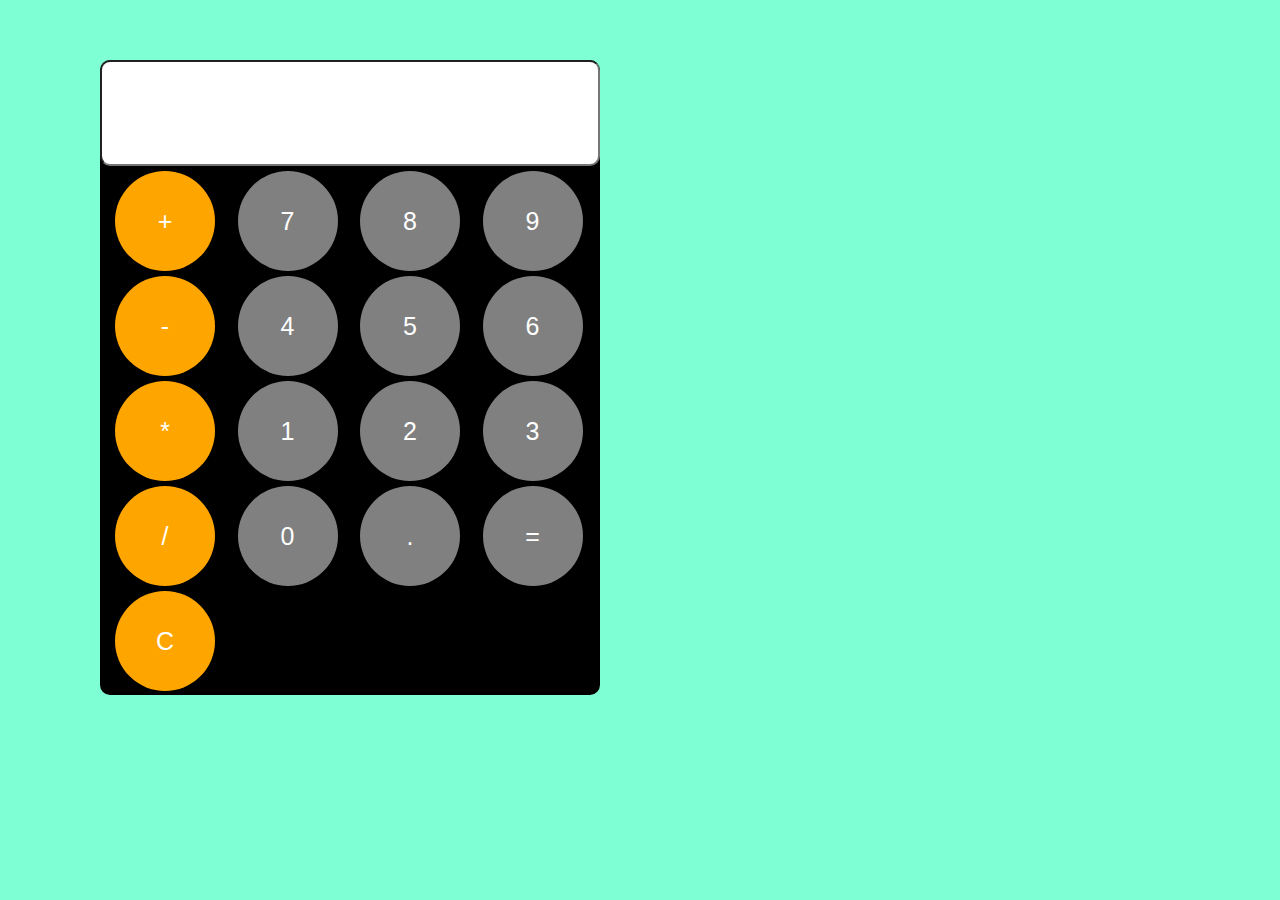
<file: index.html>
<!DOCTYPE html>
<html lang="en">
<head>
    <meta charset="UTF-8">
    <meta name="viewport" content="width=device-width, initial-scale=1.0">
    <title>Calculator</title>
    <link rel="stylesheet" href="styles.css" />
</head>
<body>
    <div id="calculator">
        <input id="display" readonly/>
        <div id="keys">
            <button id="operation" onclick="appendToDisplay('+')">+</button>
            <button onclick="appendToDisplay('7')">7</button>
            <button onclick="appendToDisplay('8')">8</button>
            <button onclick="appendToDisplay('9')">9</button>
            <button id="operation" onclick="appendToDisplay('-')">-</button>
            <button onclick="appendToDisplay('4')">4</button>
            <button onclick="appendToDisplay('5')">5</button>
            <button onclick="appendToDisplay('6')">6</button>
            <button id="operation" onclick="appendToDisplay('*')">*</button>
            <button onclick="appendToDisplay('1')">1</button>
            <button onclick="appendToDisplay('2')">2</button>
            <button onclick="appendToDisplay('3')">3</button>
            <button id="operation" onclick="appendToDisplay('/')">/</button>
            <button onclick="appendToDisplay('0')">0</button>
            <button onclick="appendToDisplay('.')">.</button>
            <button onclick="calculate()">=</button>
            <button id="operation" onclick="clearDisplay()">C</button>
        </div>
    </div>
    <script src="main.js"></script>
</body>
</html>
</file>
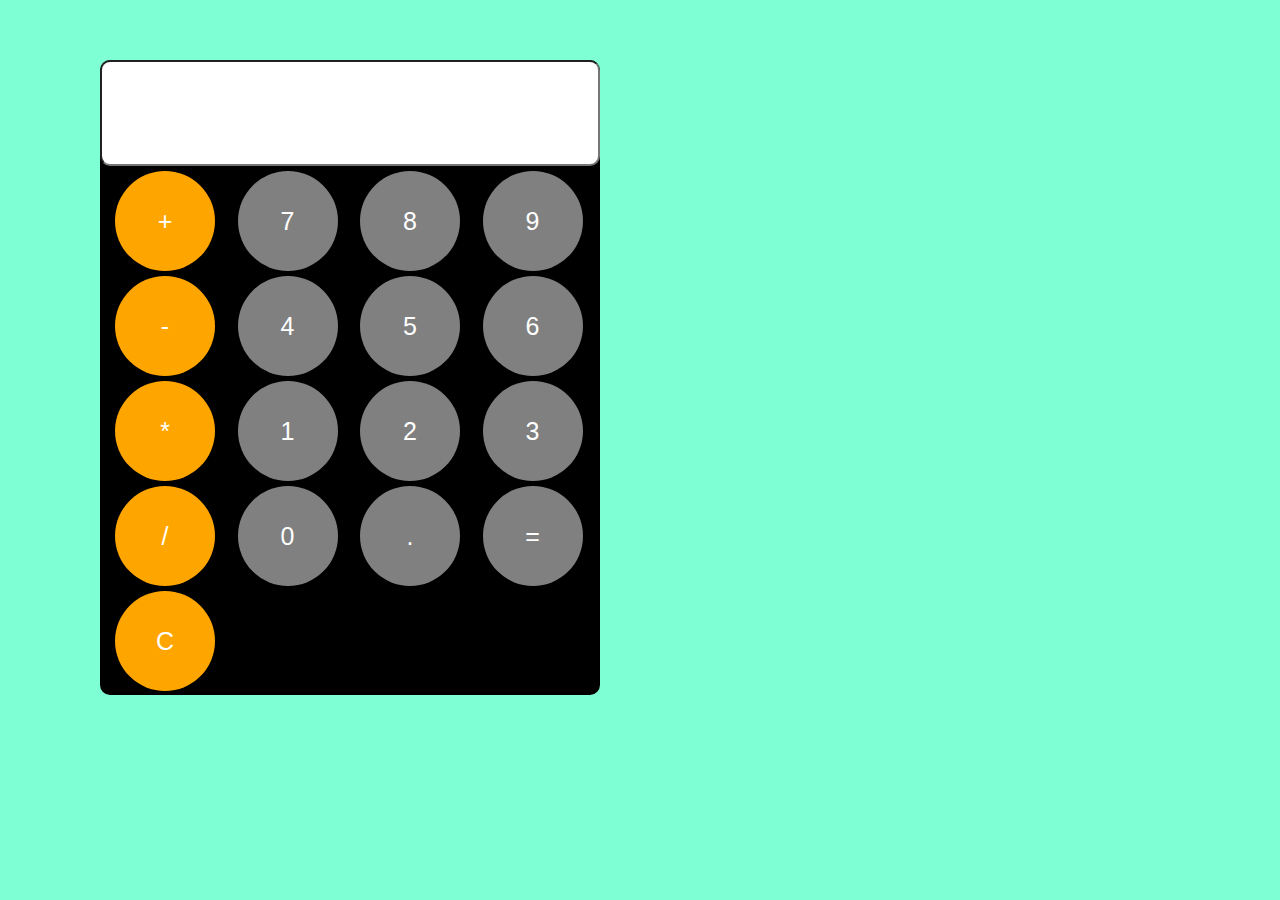
<file: main.html>
<!DOCTYPE html>
<html lang="en">
<head>
    <meta charset="UTF-8">
    <meta name="viewport" content="width=device-width, initial-scale=1.0">
    <title>Calculator</title>
    <link rel="stylesheet" href="styles.css" />
</head>
<body>
    <div id="calculator">
        <input id="display" readonly/>
        <div id="keys">
            <button id="operation" onclick="appendToDisplay('+')">+</button>
            <button onclick="appendToDisplay('7')">7</button>
            <button onclick="appendToDisplay('8')">8</button>
            <button onclick="appendToDisplay('9')">9</button>
            <button id="operation" onclick="appendToDisplay('-')">-</button>
            <button onclick="appendToDisplay('4')">4</button>
            <button onclick="appendToDisplay('5')">5</button>
            <button onclick="appendToDisplay('6')">6</button>
            <button id="operation" onclick="appendToDisplay('*')">*</button>
            <button onclick="appendToDisplay('1')">1</button>
            <button onclick="appendToDisplay('2')">2</button>
            <button onclick="appendToDisplay('3')">3</button>
            <button id="operation" onclick="appendToDisplay('/')">/</button>
            <button onclick="appendToDisplay('0')">0</button>
            <button onclick="appendToDisplay('.')">.</button>
            <button onclick="calculate()">=</button>
            <button id="operation" onclick="clearDisplay()">C</button>
        </div>
    </div>
    <script src="index.js"></script>
</body>
</html>
</file>
<file: styles.css>
body {
    background: aquamarine;
}

#calculator {
    background-color: black;
    width: 500px;
    height: 635px;
    position: absolute;
    top: 60px;
    right: 100px;
    left: 100px;
    bottom: 100px;
    border-radius: 10px;
    overflow: hidden;
}

#keys {
    display: grid;
    grid-template-columns: repeat(4, 1fr);
    margin-top: 5px;
    gap: 5px;
    margin-left: 15px;
}

button {
    width: 100px;
    height: 100px;
    border-radius: 50px;
    border: none;
    background-color: grey;
    font-size: 25px;
    color: white;
    cursor: pointer;
}

#operation {
    background-color: orange;
}

input {
    width: 492px;
    height: 100px;
    border-radius: 10px;
    color: black;
    font-size: 40px;
    text-align: right;
}
</file>
